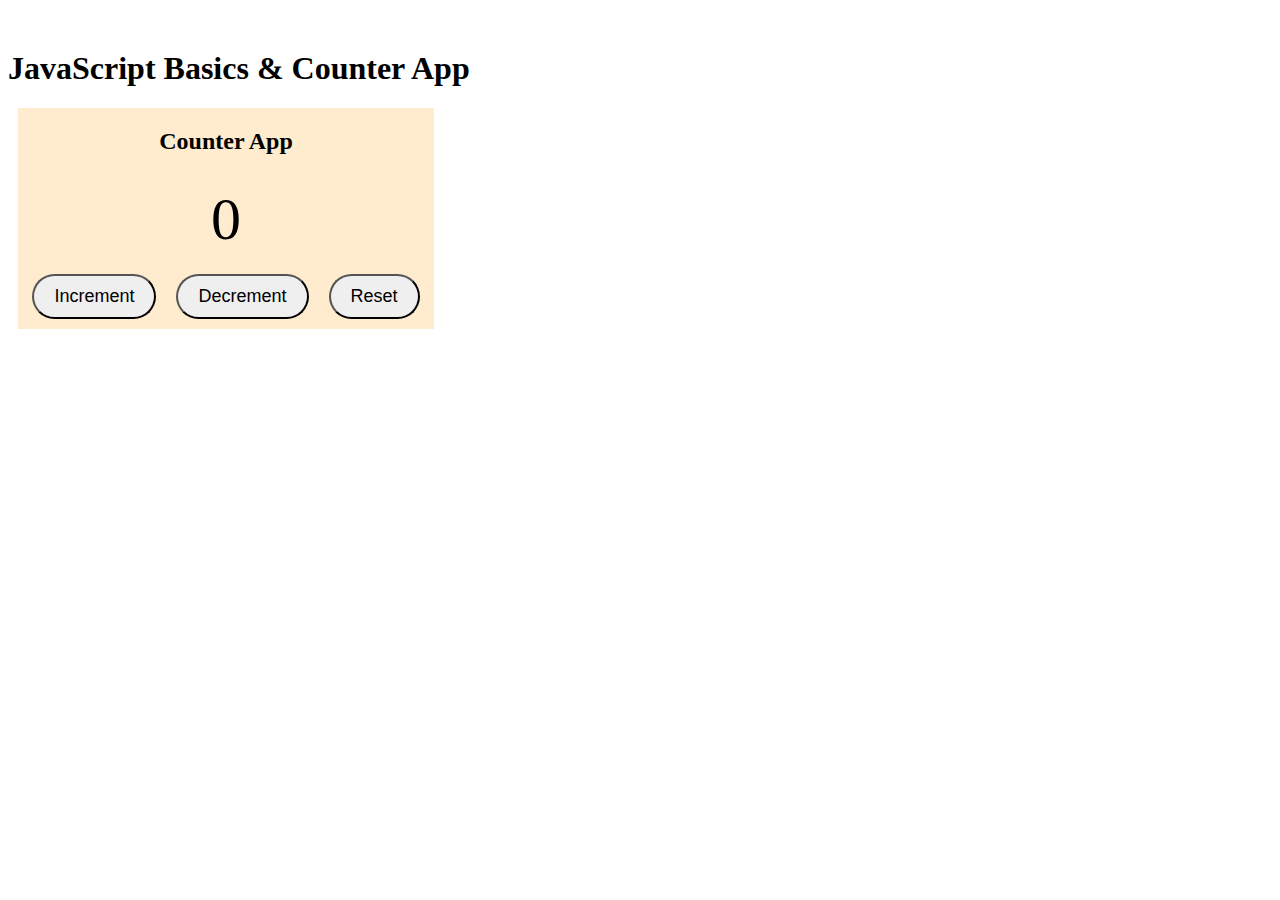
<file: Day-3 (JavaScript Basics + Counter App)/index.html>
<!DOCTYPE html>
<html lang="en">
<head>
    <meta charset="UTF-8">
    <meta name="viewport" content="width=device-width, initial-scale=1.0">
    <title>Day 3 - JavaScript Basics</title>
    <style>
        body {
            margin-top: 50px;
        }
        #count {
            font-size: 60px;
            margin: 10px;
        }
        button{
            padding: 10px 20px;
            margin: 10px;
            font-size: 18px;
            
            border-radius: 50px;
        }
        .container{
            width:26rem;
            background-color:blanchedalmond;
            display: flex;
            flex-direction: column;
            align-items: center;
            margin: 10px;
        }
        #buttons{
            display: flex;
        }

    </style>
</head>
<body>
    <h1>JavaScript Basics & Counter App</h1>

    <div class="container">
        <h2>Counter App</h2>
        <div id="count">0</div>
        <div id= "buttons">
            <button onclick="increase()">Increment</button>
            <button onclick="decrease()">Decrement</button>
            <button onclick="reset()">Reset</button>
        </div>
    </div>

    

    <script src="Script.js"></script>


</body>
</html>
</file>
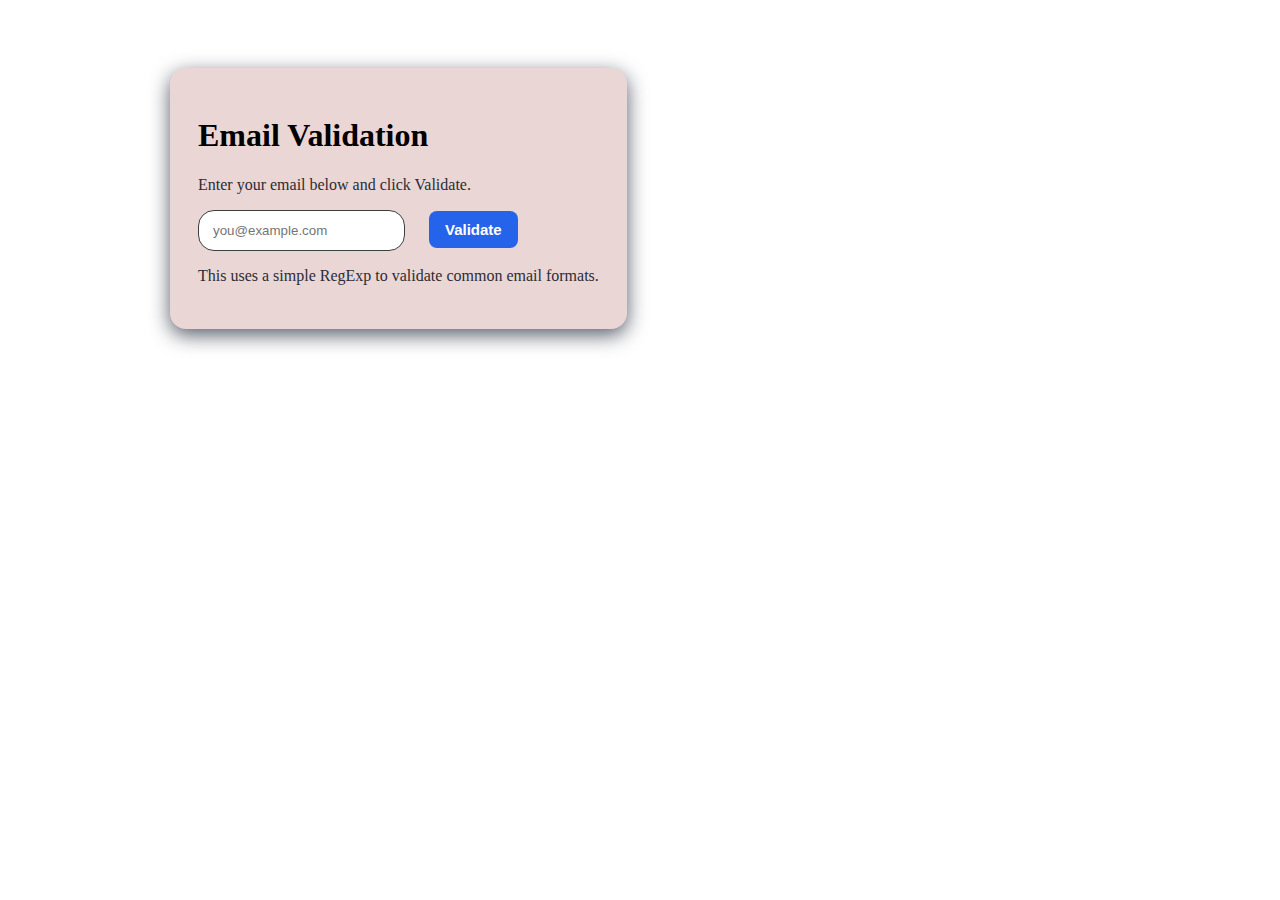
<file: Day-4 (JS Scope + RegExp + String Methods)/index.html>
<!DOCTYPE html>
<html lang="en">
<head>
    <meta charset="UTF-8">
    <meta name="viewport" content="width=device-width, initial-scale=1.0">
    <title>Day-4 (JS Scope + RegExp + String Methods)</title>
    <link rel="stylesheet" href="style.css">
</head>
<body>
     <main class="container">
        <section class="card">
          <h1>Email Validation</h1>
          <p>Enter your email below and click Validate.</p>

            <div class="form-row">
                <input id="emailInput" type="email" placeholder="you@example.com" />
                <button id="validateBtn">Validate</button>
            </div>

            <p class="hint">This uses a simple RegExp to validate common email formats.</p>
        </section>
    </main>

    <div id="toast" class="toast hidden"></div>
    <script src="script.js"></script>


    
</body>
</html>
</file>
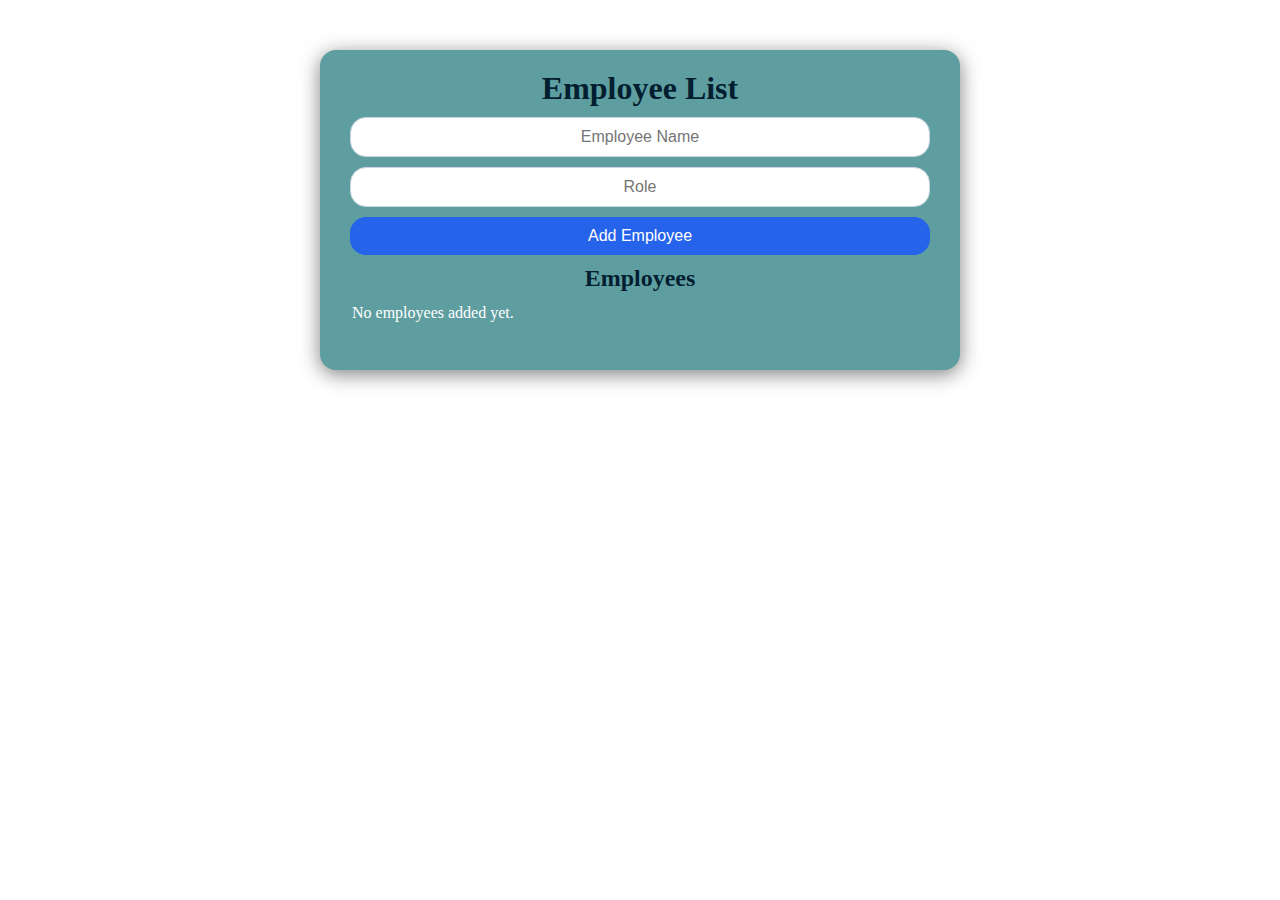
<file: Day-5 (Arrays and Objects)/index.html>
<!DOCTYPE html>
<html lang="en">
<head>
    <meta charset="UTF-8">
    <meta name="viewport" content="width=device-width, initial-scale=1.0">
    <title>Give me the Day-5 mini project</title>
    <link rel="stylesheet" href="style.css">
</head>
<body>
    <div class="container">
        <h1>Employee List</h1>

        <div class="form">
            <input id="empName" type="text" placeholder="Employee Name" />
            <input id="empRole" type="text" placeholder="Role" />
            <button id="addBtn">Add Employee</button>
        </div>

        <h2>Employees</h2>
        <ul id="empList"></ul>
    </div>
    <script src="script.js"></script>
</body>
</html>
</file>
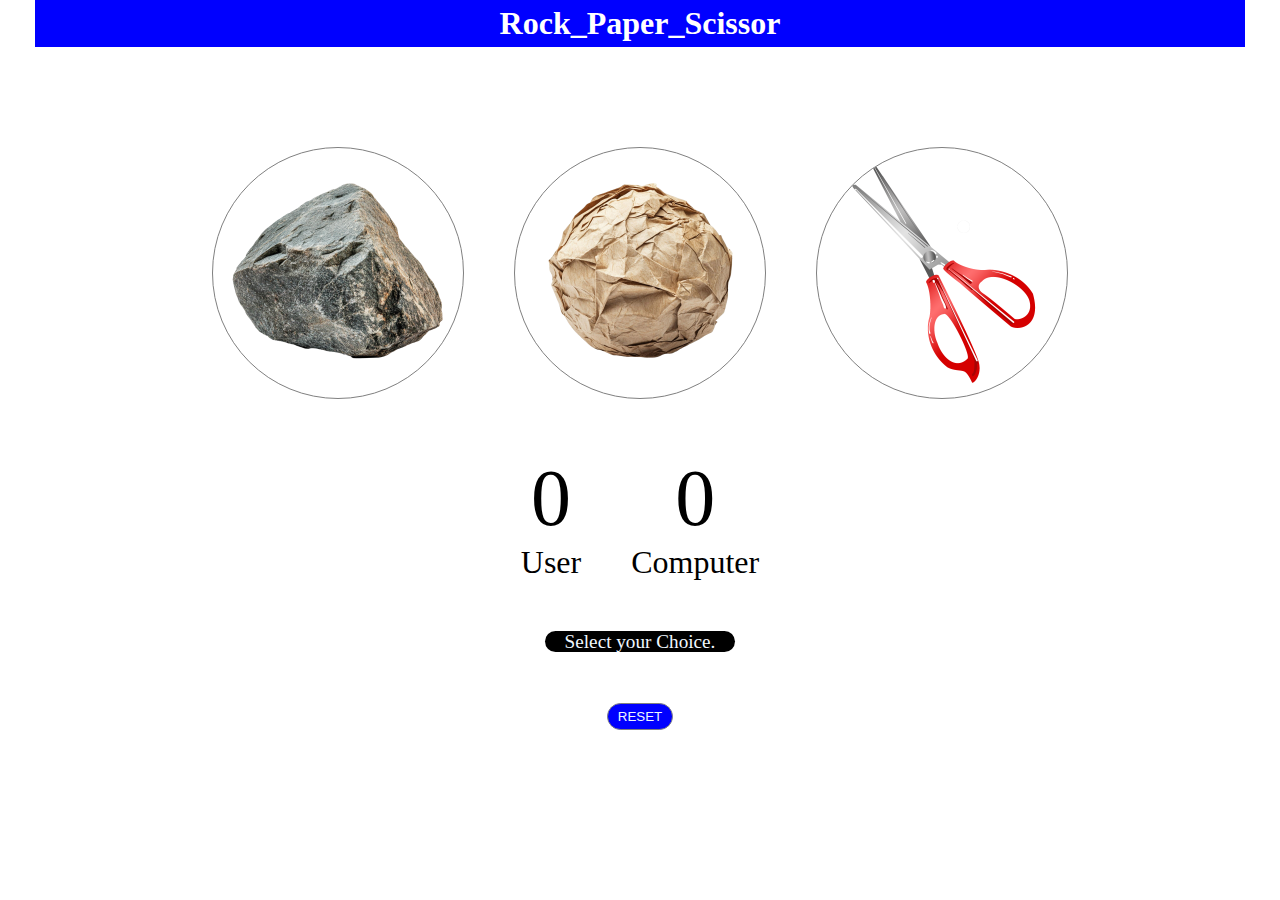
<file: Rock-Paper_Scicors/index.html>
<!DOCTYPE html>
<html lang="en">
<head>
    <meta charset="UTF-8">
    <meta name="viewport" content="width=device-width, initial-scale=1.0">
    <title>Rock_Paper_Scissor</title>
    <link rel="stylesheet" href="style.css">
</head>
<body>
    <!-- heading -->
    <h1 class="heading">Rock_Paper_Scissor</h1>

    <div class="choices">
        <div class="choice" id="rock">
            <img src="images/rock.png" alt="rock">
        </div>

        <div class="choice" id="paper">
            <img src="images/paper.png" alt="paper">
        </div>

        <div class="choice" id="scissor">
            <img src="images/scissor.png" alt="scissor">
        </div>
    </div>

    <!-- scores -->
     <div class="score">
        <div class="user_score">
            <p id="user_score">0</p>
            <p>User</p>
        </div>

        <div class="computer_score">
            <p id="computer_score">0</p>
            <p>Computer</p>
        </div>
     </div>

    <!-- result -->
    <div class="result">
        <p id="result">Select your Choice.</p>
    </div>

    <div class="reset">
        <button id="reset">RESET</button>
    </div>


    <script src="script.js"></script>
</body>
</html>
</file>
<file: Day-4 (JS Scope + RegExp + String Methods)/style.css>
*{
    box-sizing: border-box;
}

:root{
  --bg: #f6f8fb;
  --card: #ebd6d6;
  --muted: #2a2d33;
  --green: #16a34a;
  --red: #dc2626;
  --accent: #2563eb;
}


.container{
  display:flex;
  gap:32px;
  max-width:980px;
  margin:48px auto;
  padding:20px;
  align-items:center;
  justify-content:space-between;
}

.card{
  background:var(--card);
  border-radius:1rem;
  padding:28px;
  box-shadow: 0 6px 20px rgba(15,23,42,0.7);
}

.card p{color:var(--muted); }


input[type="email"]{
  padding:12px 14px;
  border:1px solid #3d3e3f;
  border-radius:1rem;
  
}


button{
  margin-left: 20px;
  padding:10px 16px;
  border:none;
  border-radius:8px;
  background:var(--accent);
  color:white;
  font-weight:600;
  cursor:pointer;
  font-size:15px;
}


.toast{
  position:fixed;
  left:50%;
  transform:translateX(-50%);
  top:24px;
  padding:12px 18px;
  border-radius:1rem;
  color:white;
  font-weight:600;
  box-shadow: 0 8px 30px rgba(2,6,23,0.2);
  z-index:9999;
  transition: transform 200ms ease, opacity 200ms ease;
  opacity:1;
}

.toast.hidden{
  opacity:0;
  pointer-events:none;
  transform: translate(-50%, -12px) scale(0.98);
}

.toast.success{ background: linear-gradient(90deg, #10b981, #059669); }
.toast.error{ background: linear-gradient(90deg, #ef4444, #dc2626); }
</file>
<file: Day-5 (Arrays and Objects)/style.css>
*{
    margin: 0;
    padding: 0;
}

.container{
    max-width: 600px;
    margin:auto;
    background-color: cadetblue;
    margin-top: 50px;
    padding: 20px;
    border-radius: 1rem;
    box-shadow: 0 4px 20px rgba(0,0,0, 0.5);
}

h1, h2 {
  text-align: center;
  color:rgb(3, 30, 49);
}

.form{
    display: flex;
    flex-direction: column;
    gap: 10px;
    padding: 10px;
}

input{
    font-size: 16px;
    padding: 10px;
    border-radius: 1rem;
    border: 1px solid #cbd5e1;
    text-align: center;
}

button{
    padding: 10px;
    background: #2563eb;
    color: #fff;
    border: none;
    border-radius: 1rem;
    cursor: pointer;
    font-size: 16px;
}

button:hover{
    background: #1d4ed8;
    transform-origin: top;
    transform: scale(1.02);
}

#empList li{
    padding: 12px;
    margin-bottom: 1rem;
    border-radius: 1rem;
    display: flex;
    justify-content: space-between;
    align-items: center;
    color: white;
}


.deleteBtn {
  background: #ef4444;
  color: white;
  border: none;
  padding: 6px 10px;
  border-radius: 6px;
  cursor: pointer;
}

.deleteBtn:hover {
  background: #dc2626;
}
</file>
<file: Rock-Paper_Scicors/style.css>
*{
    padding: 0;
    margin: 0;
}

.heading{
    background-color:blue ;
    text-align: center;
    padding: 5px;
    color: white;
    max-width: 1200px;
    margin: 0 auto;
}

.choices{
    display: flex;
    justify-content: center;
    margin-top: 100px;
    gap: 50px;
    /* background-color: grey; */
}

img{
    height: 250px;
    width: 250px;
    border: 1px solid grey;
    border-radius: 50%;
    object-fit: contain;
}

img:hover{
    border-color: black;
    scale: calc(103%);
    cursor: pointer;
}
.score{
    text-align: center;
    gap: 50px;
    display: flex;
    justify-content: center;
    margin-top: 50px;
}

#user_score, #computer_score{
    font-size: 5rem;
}
.user_score, .computer_score{
    font-size: 2rem;
}

.result{
    text-align: center;
    margin: 50px 0;
}
#result{
    padding:0 20px;
    border-radius: 50px;
    font-size: larger;
    background-color: black;
    color: aliceblue;
    display: inline ;
}

/* responsive layout */
@media (max-width: 768px) {
    .heading {
        font-size: 1.5rem;
        padding: 10px;
    }
    .choices {
        gap: 20px;
        margin-top: 50px;
    }
    img {
        width: 150px;
        height: 150px;
    }
    .score {
        flex-direction: column;
        gap: 10px;
        margin-top: 30px;
    }
    #user_score, #computer_score {
        font-size: 3rem;
    }
    .user_score, .computer_score {
        font-size: 1.5rem;
    }
    .result {
        margin-top: 50px;
    }
}
@media (max-width: 480px) {
    img {
        width: 120px;
        height: 120px;
    }
    #user_score, #computer_score {
        font-size: 2.5rem;
    }
    .user_score, .computer_score {
        font-size: 1.25rem;
    }
}

.reset{
    display: flex;
    justify-content: center;
    margin-top: 10px;
    margin-bottom: 100px;
}
#reset{
    padding: 5px 10px;
    background-color: blue;
    cursor: pointer;
    color: aliceblue;
    border: 1px solid grey;
    border-radius: 50px;

}
</file>
